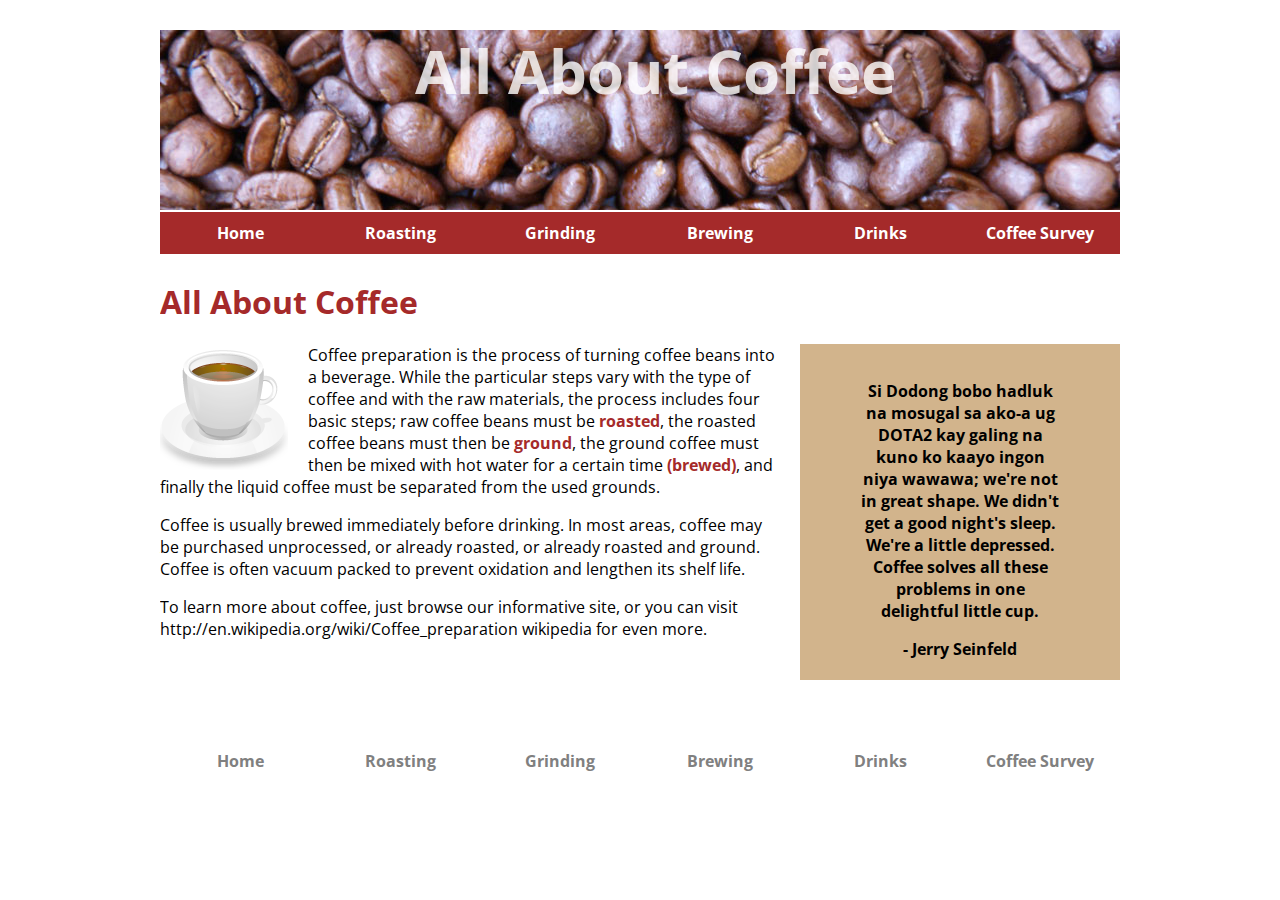
<file: index.html>
<!doctype html>
<html>
<head>
<meta charset="utf-8"/>
<title>All About Coffee</title>
<link href="https://fonts.googleapis.com/css?family=Open+Sans&display=swap" rel="stylesheet">
<link href="styles.css" rel="stylesheet" type="text/css"/>
</head>
<body>
<header>
<h1>All About Coffee</h1>
<nav>
<ul>
<li><a href="index.html">Home</a></li>
<li><a href="roasting.html">Roasting</a></li>
<li><a href="grinding.html">Grinding</a></li>
<li><a href="brewing.html">Brewing</a></li>
<li><a href="drinks.html">Drinks</a></li>
<li><a href="survey.html">Coffee Survey</a></li>
</ul>
</nav>
</header>
<h1>All About Coffee</h1>
<aside>
<blockquote>Si Dodong bobo hadluk na mosugal sa ako-a ug DOTA2 kay galing na kuno ko kaayo ingon niya wawawa; we're not in great shape. We didn't get a good night's sleep. We're a little depressed. Coffee solves all these problems in one delightful little cup.</blockquote>
- Jerry Seinfeld
</aside>
<section>
<img class="photo-left"src="images/coffee-cup.png" width="128" height="128" alt="a cup of coffee"/>
<p>Coffee preparation is the process of turning coffee beans into a beverage. While the particular steps vary with the type of coffee and with the raw materials, the process includes four basic steps; raw coffee beans must be <a href="roasting.html">roasted</a>, the roasted coffee beans must then be <a href="grinding.html">ground</a>, the ground coffee must then be mixed with hot water for a certain time <a href="brewing.html">(brewed)</a>, and finally the liquid coffee must be separated from the used grounds.</p>

<p>Coffee is usually brewed immediately before drinking. In most areas, coffee may be purchased unprocessed, or already roasted, or already roasted and ground. Coffee is often vacuum packed to prevent oxidation and lengthen its shelf life.</p>

<p>To learn more about coffee, just browse our informative site, or you can visit 
http://en.wikipedia.org/wiki/Coffee_preparation wikipedia for even more.</p>
</section>
<footer>
<nav>
<ul>
<li><a href="index.html">Home</a></li>
<li><a href="roasting.html">Roasting</a></li>
<li><a href="grinding.html">Grinding</a></li>
<li><a href="brewing.html">Brewing</a></li>
<li><a href="drinks.html">Drinks</a></li>
<li><a href="survey.html">Coffee Survey</a></li>
</ul>
</nav>
</footer>
</body>
</html>
</file>
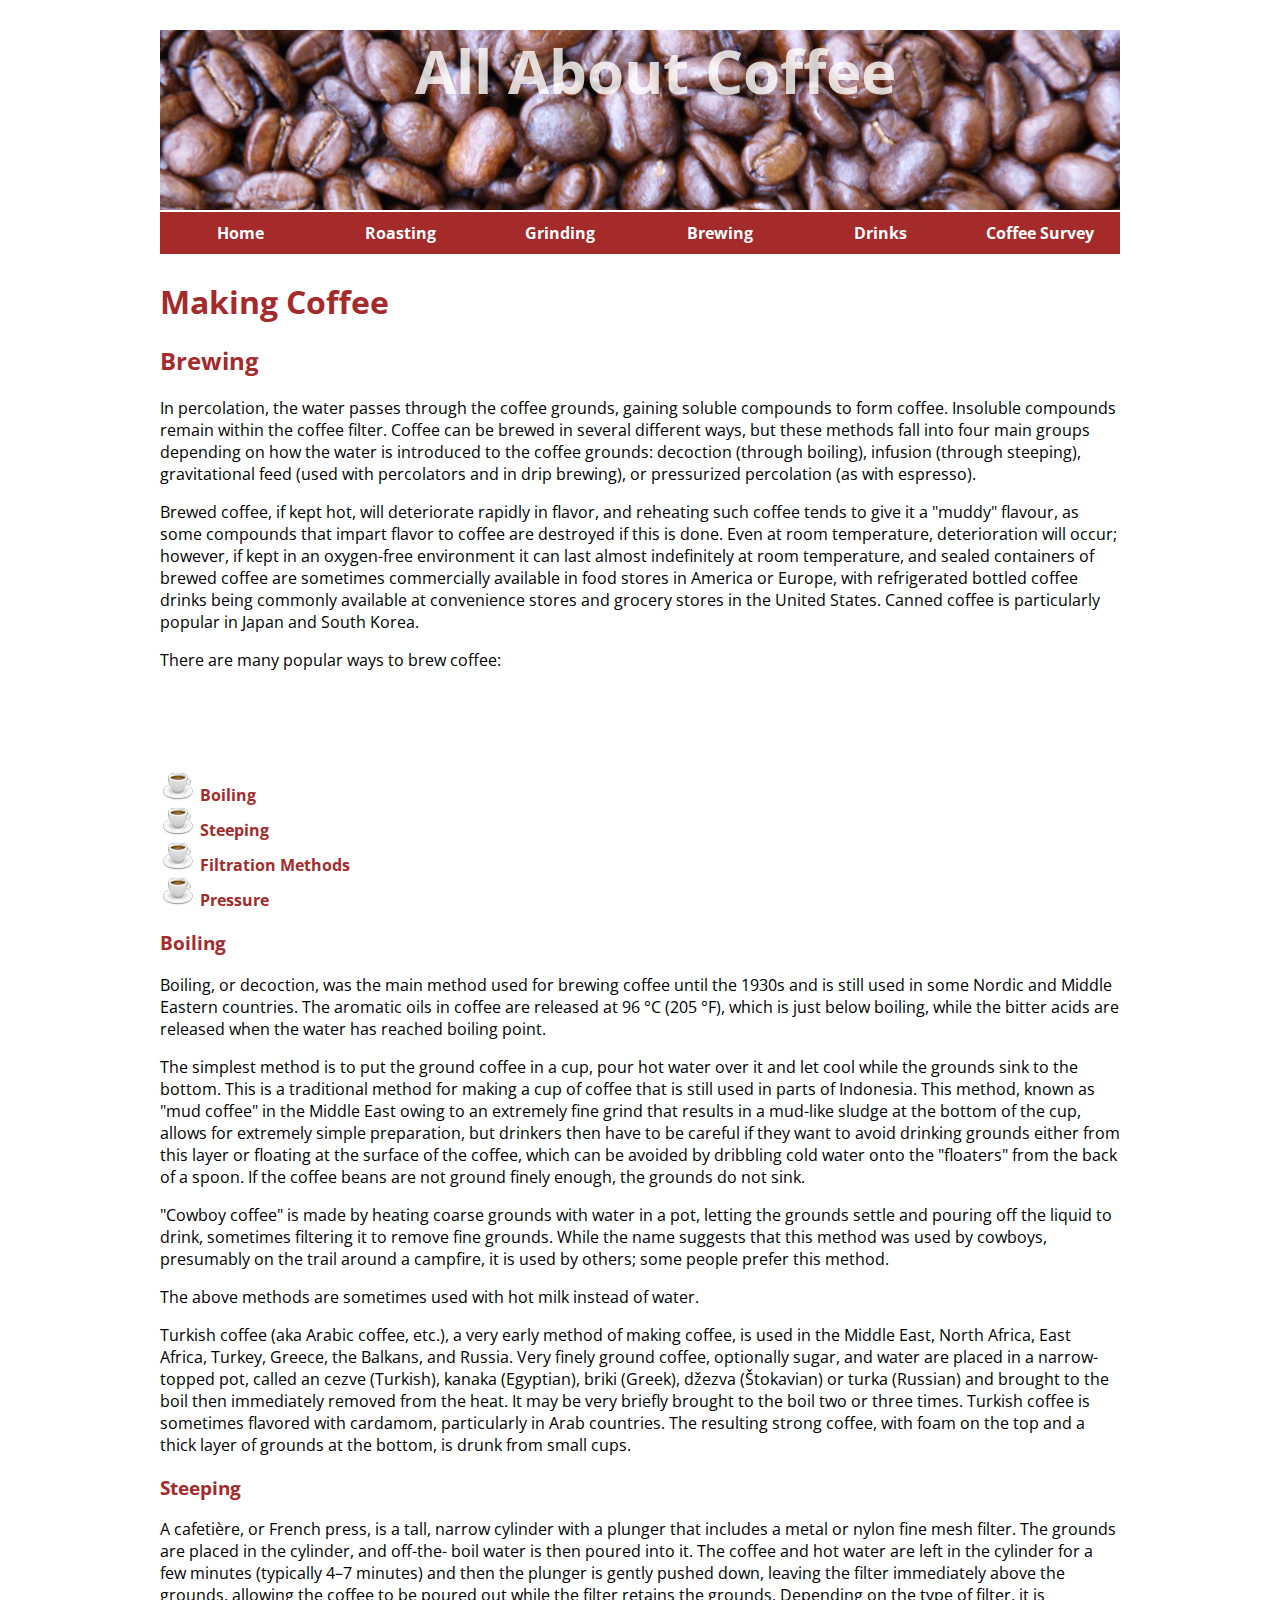
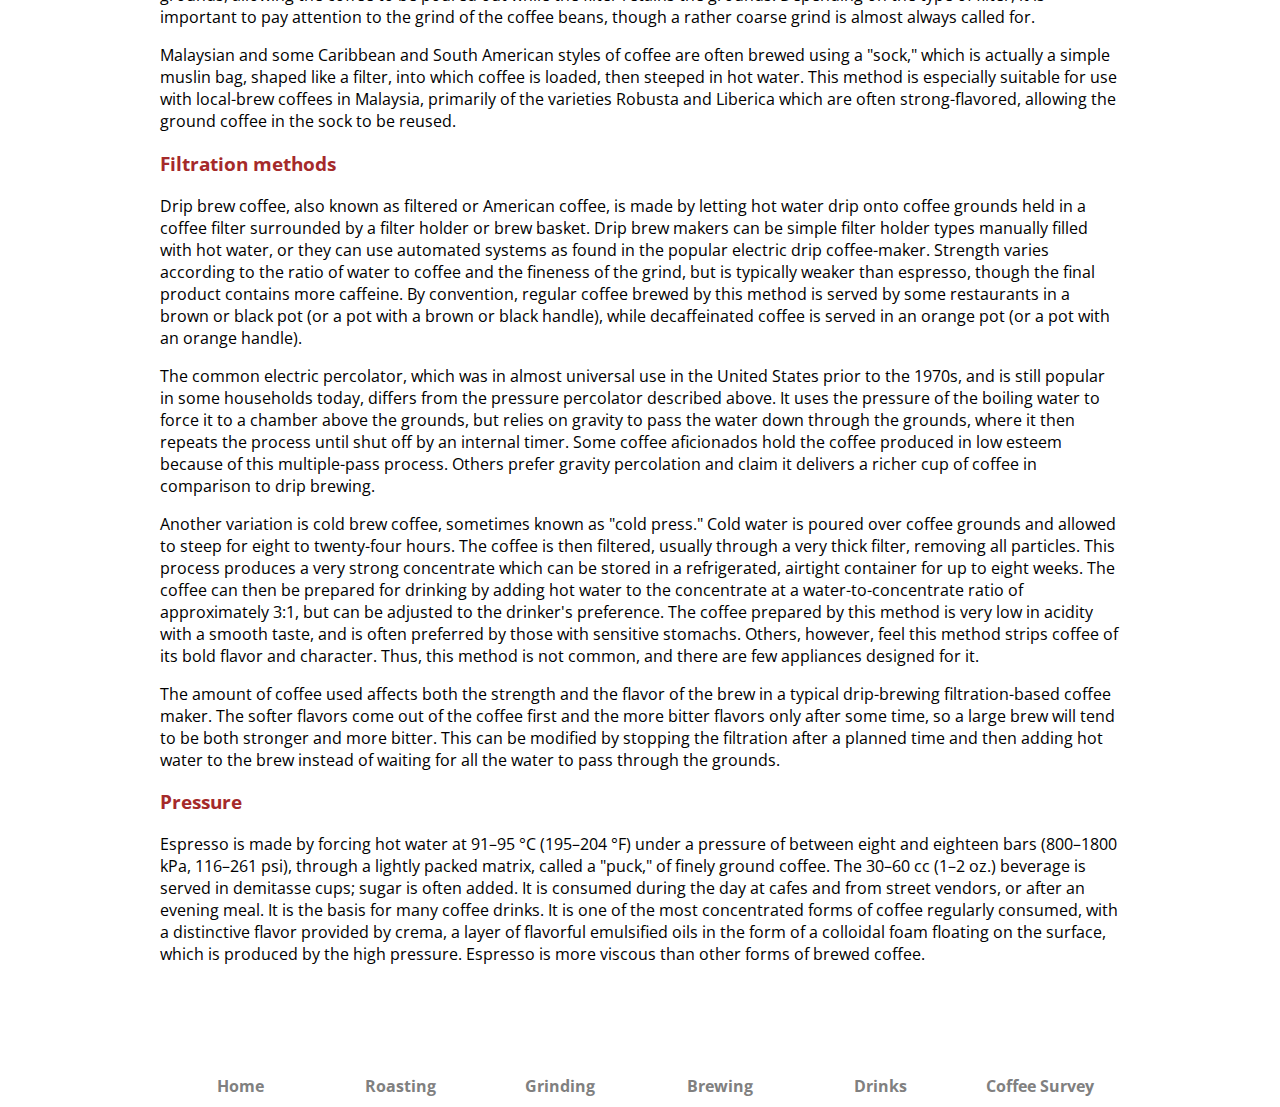
<file: brewing.html>
<!doctype html>
<html>
<head>
<meta charset="utf-8">
<title>Coffee Brewing</title>
<link href="https://fonts.googleapis.com/css?family=Open+Sans&display=swap" rel="stylesheet">
<link href="styles.css" rel="stylesheet" type="text/css"/>
</head>

<body>
<header>
<h1>All About Coffee</h1>
<nav>
<ul>
<li><a href="index.html">Home</a></li>
<li><a href="roasting.html">Roasting</a></li>
<li><a href="grinding.html">Grinding</a></li>
<li><a href="brewing.html">Brewing</a></li>
<li><a href="drinks.html">Drinks</a></li>
<li><a href="survey.html">Coffee Survey</a></li>
</ul>
</nav>
</header>
<h1>Making Coffee</h1>

<h2>Brewing</h2>

<p>In percolation, the water passes through the coffee grounds, gaining soluble compounds to form coffee. Insoluble compounds remain within the coffee filter.
Coffee can be brewed in several different ways, but these methods fall into four main groups depending on how the water is introduced to the coffee grounds: decoction (through boiling), infusion (through steeping), gravitational feed (used with percolators and in drip brewing), or pressurized percolation (as with espresso).</p>

<p>Brewed coffee, if kept hot, will deteriorate rapidly in flavor, and reheating such coffee tends to give it a "muddy" flavour, as some compounds that impart flavor to coffee are destroyed if this is done. Even at room temperature, deterioration will occur; however, if kept in an oxygen-free environment it can last almost indefinitely at room temperature, and sealed containers of brewed coffee are sometimes commercially available in food stores in America or Europe, with refrigerated bottled coffee drinks being commonly available at convenience stores and grocery stores in the United States. Canned coffee is particularly popular in Japan and South Korea.</p>

<p>There are many popular ways to brew coffee:
<ul>
<li><a href="#boiling">Boiling</a></li>
<li><a href="#steeping">Steeping</a></li>
<li><a href="#filtration">Filtration Methods</a></li>
<li><a href="#pressure">Pressure</a></li>
</ul>
</p> 
<section>
<h3 id="boiling">Boiling</h3>

<p>Boiling, or decoction, was the main method used for brewing coffee until the 1930s and is still used in some Nordic and Middle Eastern countries. The aromatic oils in coffee are released at 96 °C (205 °F), which is just below boiling, while the bitter acids are released when the water has reached boiling point.</p>

<p>The simplest method is to put the ground coffee in a cup, pour hot water over it and let cool while the grounds sink to the bottom. This is a traditional method for making a cup of coffee that is still used in parts of Indonesia. This method, known as "mud coffee" in the Middle East owing to an extremely fine grind that results in a mud-like sludge at the bottom of the cup, allows for extremely simple preparation, but drinkers then have to be careful if they want to avoid drinking grounds either from this layer or floating at the surface of the coffee, which can be avoided by dribbling cold water onto the "floaters" from the back of a spoon. If the coffee beans are not ground finely enough, the grounds do not sink.</p>

<p>"Cowboy coffee" is made by heating coarse grounds with water in a pot, letting the grounds settle and pouring off the liquid to drink, sometimes filtering it to remove fine grounds. While the name suggests that this method was used by cowboys, presumably on the trail around a campfire, it is used by others; some people prefer this method.</p>

<p>The above methods are sometimes used with hot milk instead of water.

<p>Turkish coffee (aka Arabic coffee, etc.), a very early method of making coffee, is used in the Middle East, North Africa, East Africa, Turkey, Greece, the Balkans, and Russia. Very finely ground coffee, optionally sugar, and water are placed in a narrow-topped pot, called an cezve (Turkish), kanaka (Egyptian), briki (Greek), džezva (Štokavian) or turka (Russian) and brought to the boil then immediately removed from the heat. It may be very briefly brought to the boil two or three times. Turkish coffee is sometimes flavored with cardamom, particularly in Arab countries. The resulting strong coffee, with foam on the top and a thick layer of grounds at the bottom, is drunk from small cups.</p>
</section>
<section>
<h3 h3 id="steeping">Steeping</h3>

<p>A cafetière, or French press, is a tall, narrow cylinder with a plunger that includes a metal or nylon fine mesh filter. The grounds are placed in the cylinder, and off-the- boil water is then poured into it. The coffee and hot water are left in the cylinder for a few minutes (typically 4–7 minutes) and then the plunger is gently pushed down, leaving the filter immediately above the grounds, allowing the coffee to be poured out while the filter retains the grounds. Depending on the type of filter, it is important to pay attention to the grind of the coffee beans, though a rather coarse grind is almost always called for.</p>

<p>Malaysian and some Caribbean and South American styles of coffee are often brewed using a "sock," which is actually a simple muslin bag, shaped like a filter, into which coffee is loaded, then steeped in hot water. This method is especially suitable for use with local-brew coffees in Malaysia, primarily of the varieties Robusta and Liberica which are often strong-flavored, allowing the ground coffee in the sock to be reused.
</section>
<section>
<h3 h3 id="filtration">Filtration methods</h3>

<p>Drip brew coffee, also known as filtered or American coffee, is made by letting hot water drip onto coffee grounds held in a coffee filter surrounded by a filter holder or brew basket. Drip brew makers can be simple filter holder types manually filled with hot water, or they can use automated systems as found in the popular electric drip coffee-maker. Strength varies according to the ratio of water to coffee and the fineness of the grind, but is typically weaker than espresso, though the final product contains more caffeine. By convention, regular coffee brewed by this method is served by some restaurants in a brown or black pot (or a pot with a brown or black handle), while decaffeinated coffee is served in an orange pot (or a pot with an orange handle).</p>

<p>The common electric percolator, which was in almost universal use in the United States prior to the 1970s, and is still popular in some households today, differs from the pressure percolator described above. It uses the pressure of the boiling water to force it to a chamber above the grounds, but relies on gravity to pass the water down through the grounds, where it then repeats the process until shut off by an internal timer. Some coffee aficionados hold the coffee produced in low esteem because of this multiple-pass process. Others prefer gravity percolation and claim it delivers a richer cup of coffee in comparison to drip brewing.

<p>Another variation is cold brew coffee, sometimes known as "cold press." Cold water is poured over coffee grounds and allowed to steep for eight to twenty-four hours. The coffee is then filtered, usually through a very thick filter, removing all particles. This process produces a very strong concentrate which can be stored in a refrigerated, airtight container for up to eight weeks. The coffee can then be prepared for drinking by adding hot water to the concentrate at a water-to-concentrate ratio of approximately 3:1, but can be adjusted to the drinker's preference. The coffee prepared by this method is very low in acidity with a smooth taste, and is often preferred by those with sensitive stomachs. Others, however, feel this method strips coffee of its bold flavor and character. Thus, this method is not common, and there are few appliances designed for it.</p>

<p>The amount of coffee used affects both the strength and the flavor of the brew in a typical drip-brewing filtration-based coffee maker. The softer flavors come out of the coffee first and the more bitter flavors only after some time, so a large brew will tend to be both stronger and more bitter. This can be modified by stopping the filtration after a planned time and then adding hot water to the brew instead of waiting for all the water to pass through the grounds.</p>
</section>
<section>
<h3 h3 id="pressure">Pressure</h3>

Espresso is made by forcing hot water at 91–95 °C (195–204 °F) under a pressure of between eight and eighteen bars (800–1800 kPa, 116–261 psi), through a lightly packed matrix, called a "puck," of finely ground coffee. The 30–60 cc (1–2 oz.) beverage is served in demitasse cups; sugar is often added. It is consumed during the day at cafes and from street vendors, or after an evening meal. It is the basis for many coffee drinks. It is one of the most concentrated forms of coffee regularly consumed, with a distinctive flavor provided by crema, a layer of flavorful emulsified oils in the form of a colloidal foam floating on the surface, which is produced by the high pressure. Espresso is more viscous than other forms of brewed coffee.</p>
</section>
<footer>
<nav>
<ul>
<li><a href="index.html">Home</a></li>
<li><a href="roasting.html">Roasting</a></li>
<li><a href="grinding.html">Grinding</a></li>
<li><a href="brewing.html">Brewing</a></li>
<li><a href="drinks.html">Drinks</a></li>
<li><a href="survey.html">Coffee Survey</a></li>
</ul>
</nav>
</footer>
</body>
</html>
</file>
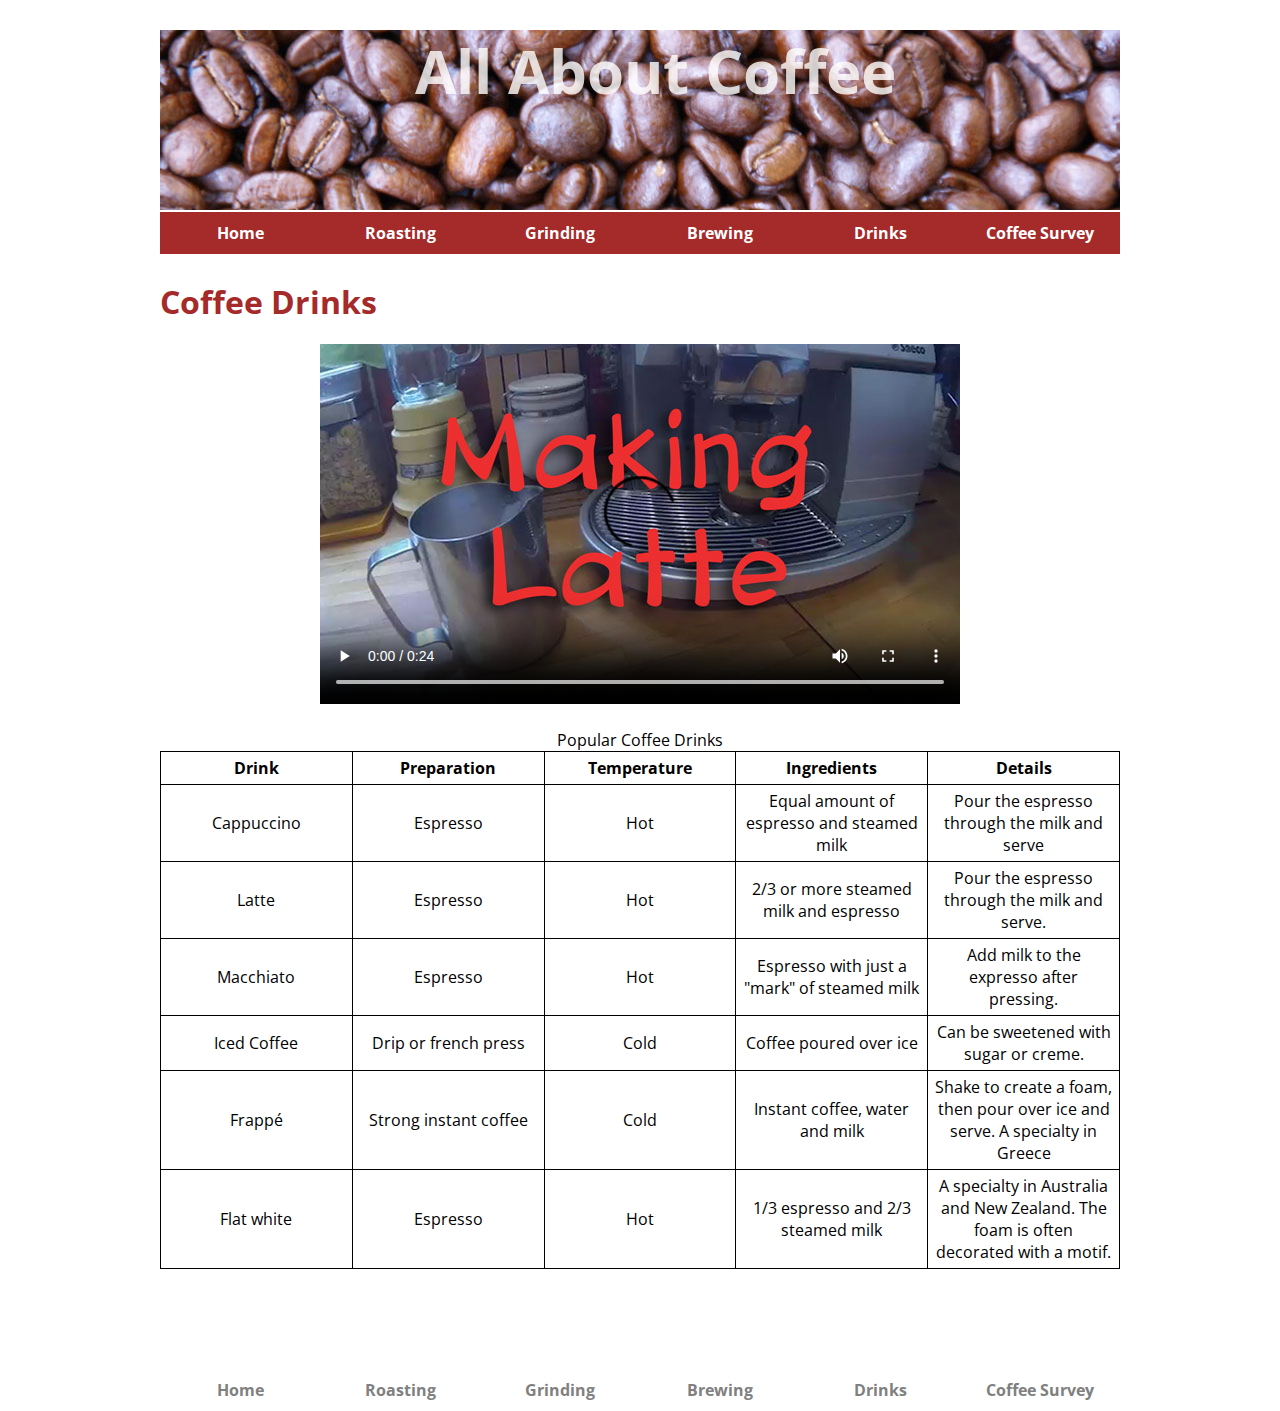
<file: drinks.html>
<!doctype html>
<html>
<head>
<meta charset="utf-8">
<title>Coffee Drinks</title>
<link href="https://fonts.googleapis.com/css?family=Open+Sans&display=swap" rel="stylesheet">
<link href="styles.css" rel="stylesheet" type="text/css"/>
</head>

<body>
<header>
<h1>All About Coffee</h1>
<nav>
<ul>
<li><a href="index.html">Home</a></li>
<li><a href="roasting.html">Roasting</a></li>
<li><a href="grinding.html">Grinding</a></li>
<li><a href="brewing.html">Brewing</a></li>
<li><a href="drinks.html">Drinks</a></li>
<li><a href="survey.html">Coffee Survey</a></li>
</ul>
</nav>
</header>
<h1>Coffee Drinks</h1>
<video width="640"height="360"controls poster="media/latte-poster.JPG">
<source src="media/latte-pour.mp4"type="video/mp4"/>
<source src="media/latte-pour.webmmhd.webm"type="video/webm"/>
<source src="media/latte-pour.oggtheora.ogv"type="video/ogv"/>
Your browser does not support video playback
</video>
<table>
<caption>Popular Coffee Drinks</caption>
<tr>
<th>Drink</th>
<th>Preparation</th>
<th>Temperature</th>
<th>Ingredients</th>
<th>Details</th>
</tr>
<tr>
<td>Cappuccino</td>
<td>Espresso</td>
<td>Hot</td>
<td>Equal amount of espresso and steamed milk</td>
<td>Pour the espresso through the milk and serve</td>
</tr>
<tr>
<td>Latte</td>
<td>Espresso</td>
<td>Hot</td>
<td>2/3 or more steamed milk and espresso</td>
<td>Pour the espresso through the milk and serve.</td>
</tr>
<tr>
<td>Macchiato</td>
<td>Espresso</td>
<td>Hot</td>
<td>Espresso with just a "mark" of steamed milk</td>
<td>Add milk to the expresso after pressing.</td>
</tr>
<tr>
<td>Iced Coffee</td>
<td>Drip or french press</td>
<td>Cold</td>
<td>Coffee poured over ice</td>
<td>Can be sweetened with sugar or creme.</td>
</tr>
<tr>
<td>Frappé</td>
<td>Strong instant coffee</td>
<td>Cold</td>
<td>Instant coffee, water and milk</td> 
<td>Shake to create a foam, then pour over ice and serve. A specialty in Greece</td>
</tr>
<tr>
<td>Flat white</td>
<td>Espresso</td>
<td>Hot</td>
<td>1/3 espresso and 2/3 steamed milk</td>
<td>A specialty in Australia and New Zealand. The foam is often decorated with a motif.</td>
</tr>
</table>
<footer>
<nav>
<ul>
<li><a href="index.html">Home</a></li>
<li><a href="roasting.html">Roasting</a></li>
<li><a href="grinding.html">Grinding</a></li>
<li><a href="brewing.html">Brewing</a></li>
<li><a href="drinks.html">Drinks</a></li>
<li><a href="survey.html">Coffee Survey</a></li>
</ul>
</nav>
</footer>
</body>
</html>
</file>
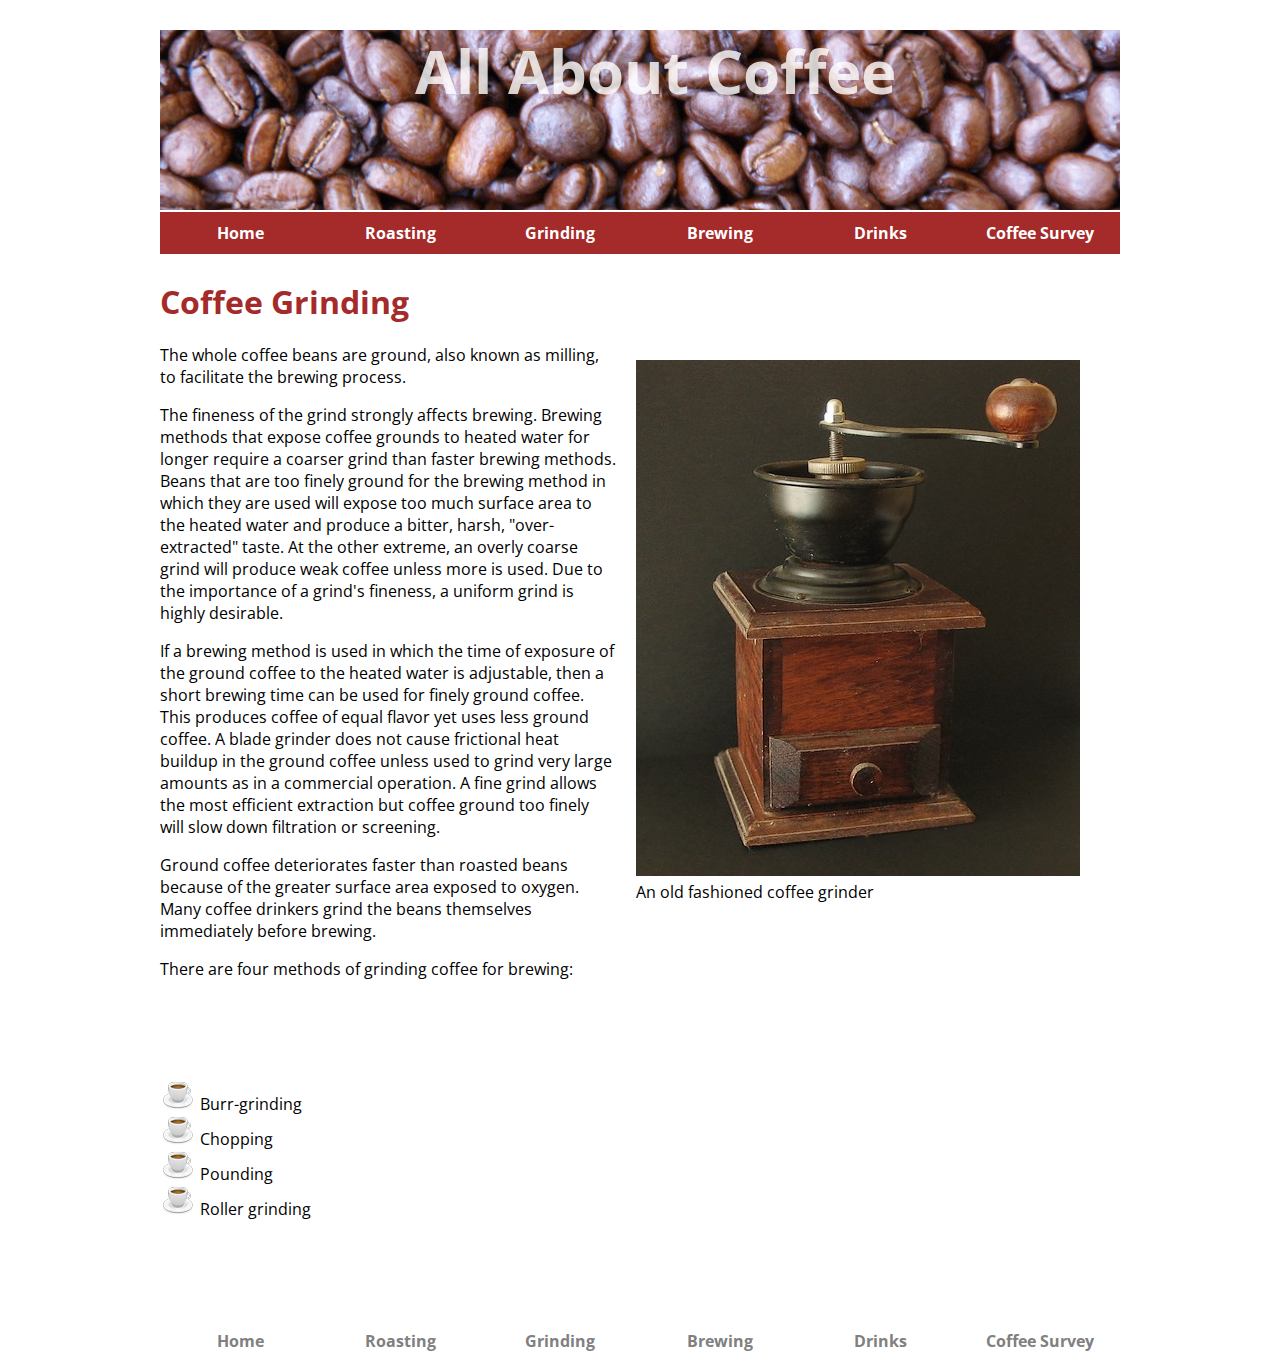
<file: grinding.html>
<!doctype html>
<html>
<head>
<meta charset="utf-8">
<title>Coffee Grinding</title>
<link href="https://fonts.googleapis.com/css?family=Open+Sans&display=swap" rel="stylesheet">
<link href="styles.css" rel="stylesheet" type="text/css"/>
</head>

<body>
<header>
<h1>All About Coffee</h1>
<nav>
<ul>
<li><a href="index.html">Home</a></li>
<li><a href="roasting.html">Roasting</a></li>
<li><a href="grinding.html">Grinding</a></li>
<li><a href="brewing.html">Brewing</a></li>
<li><a href="drinks.html">Drinks</a></li>
<li><a href="survey.html">Coffee Survey</a></li>
</ul>
</nav>
</header>
<h1>Coffee Grinding</h1>
<figure class="photo-right">
<img src="images/coffee-grinder.jpg" width="444" height="516"/>
<figcaption>An old fashioned coffee grinder</figcaption>
</figure>
<p>The whole coffee beans are ground, also known as milling, to facilitate the brewing process.</p>

<p>The fineness of the grind strongly affects brewing. Brewing methods that expose coffee grounds to heated water for longer require a coarser grind than faster brewing methods. Beans that are too finely ground for the brewing method in which they are used will expose too much surface area to the heated water and produce a bitter, harsh, "over-extracted" taste. At the other extreme, an overly coarse grind will produce weak coffee unless more is used. Due to the importance of a grind's fineness, a uniform grind is highly desirable.</p>

<p>If a brewing method is used in which the time of exposure of the ground coffee to the heated water is adjustable, then a short brewing time can be used for finely ground coffee. This produces coffee of equal flavor yet uses less ground coffee. A blade grinder does not cause frictional heat buildup in the ground coffee unless used to grind very large amounts as in a commercial operation. A fine grind allows the most efficient extraction but coffee ground too finely will slow down filtration or screening.</p>

<p>Ground coffee deteriorates faster than roasted beans because of the greater surface area exposed to oxygen. Many coffee drinkers grind the beans themselves immediately before brewing.</p>

<p>There are four methods of grinding coffee for brewing:
<ul>
<li>Burr-grinding</li>
<li>Chopping</li>
<li>Pounding</li>
<li>Roller grinding</li>
</ul>
</p> 
<footer>
<nav>
<ul>
<li><a href="index.html">Home</a></li>
<li><a href="roasting.html">Roasting</a></li>
<li><a href="grinding.html">Grinding</a></li>
<li><a href="brewing.html">Brewing</a></li>
<li><a href="drinks.html">Drinks</a></li>
<li><a href="survey.html">Coffee Survey</a></li>
</ul>
</nav>
</footer>
</body>
</html>
</file>
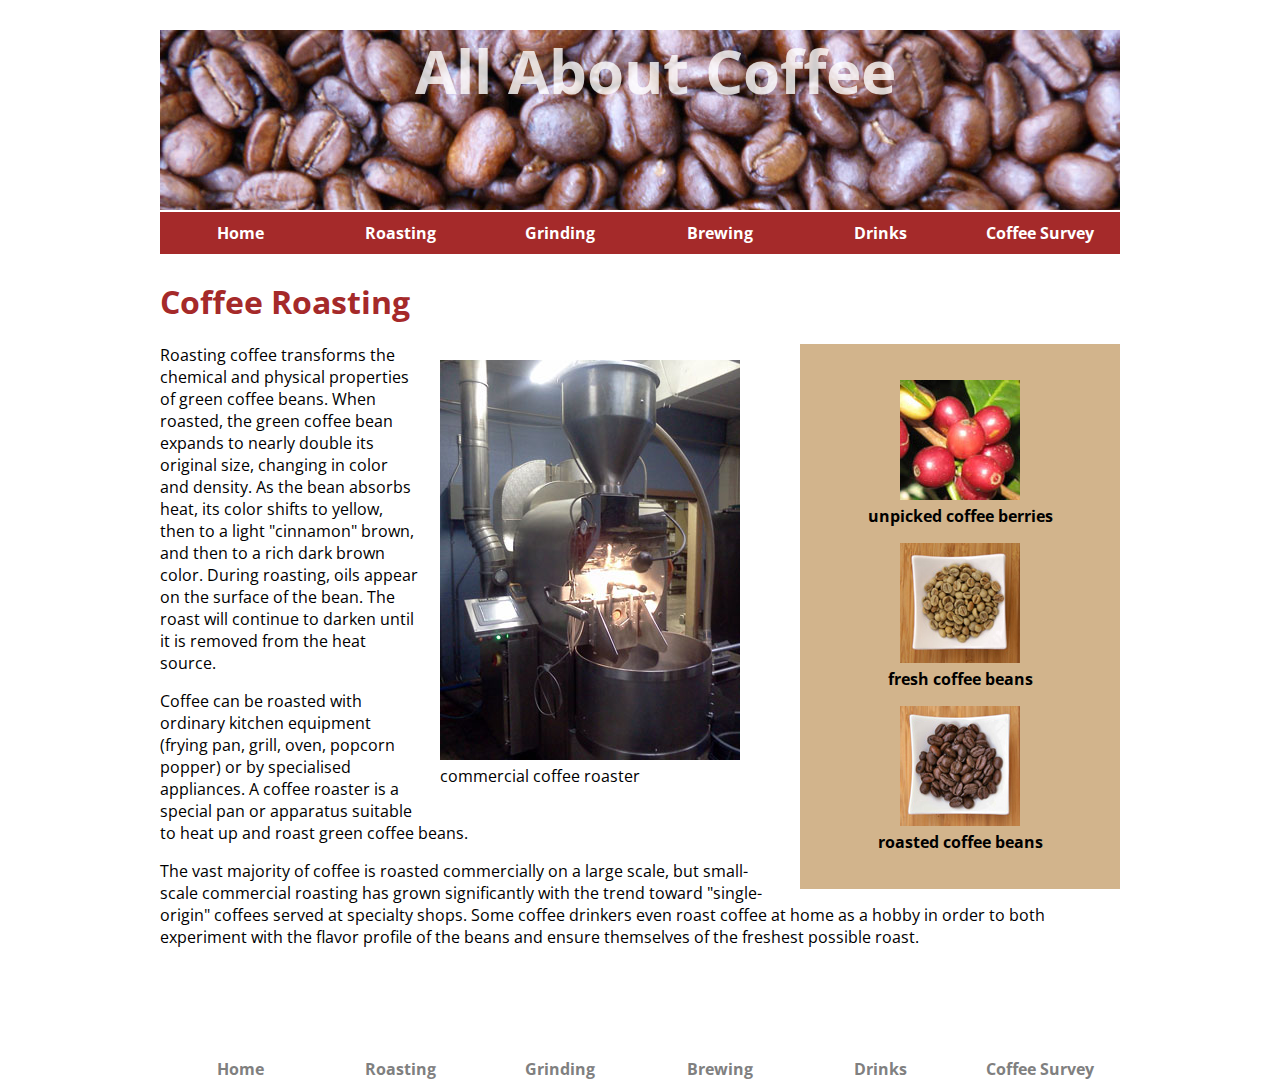
<file: roasting.html>
<!doctype html>
<html>
<head>
<meta charset="utf-8">
<title>Coffee Roasting</title>
<link href="https://fonts.googleapis.com/css?family=Open+Sans&display=swap" rel="stylesheet">
<link href="styles.css" rel="stylesheet" type="text/css"/>
</head>

<body>
<header>
<h1>All About Coffee</h1>
<nav>
<ul>
<li><a href="index.html">Home</a></li>
<li><a href="roasting.html">Roasting</a></li>
<li><a href="grinding.html">Grinding</a></li>
<li><a href="brewing.html">Brewing</a></li>
<li><a href="drinks.html">Drinks</a></li>
<li><a href="survey.html">Coffee Survey</a></li>
</ul>
</nav>
</header>

<h1>Coffee Roasting</h1>
<aside>
	<figure>
	<img src="images/coffee-berries.jpg" width="120" height="120" alt="unpicked coffee berries"/>
	<figcaption>unpicked coffee berries</figcaption>
	</figure>
	<figure>
	<img src="images/fresh-beans.jpg" width="120" height="120" alt="fresh coffee beans"/>
	<figcaption>fresh coffee beans</figcaption>
	</figure>
	<figure>
	<img src="images/roasted-beans.jpg" width="120" height="120" alt="roasted coffee beans"/>
	<figcaption>roasted coffee beans<figcaption>
	</figure>
</aside>
<section>
	<figure class="photo-right">
	<img src="images/commercial-roaster.jpg" width="300" height="400" alt="commercial coffee roaster"/>
	<figcaption>commercial coffee roaster</figcaption>
	</figure>

<p>Roasting coffee transforms the chemical and physical properties of green coffee beans. When roasted, the green coffee bean expands to nearly double its original size, changing in color and density. As the bean absorbs heat, its color shifts to yellow, then to a light "cinnamon" brown, and then to a rich dark brown color. During roasting, oils appear on the surface of the bean. The roast will continue to darken until it is removed from the heat source.</p>

<p>Coffee can be roasted with ordinary kitchen equipment (frying pan, grill, oven, popcorn popper) or by specialised appliances. A coffee roaster is a special pan or apparatus suitable to heat up and roast green coffee beans.</p>

<p>The vast majority of coffee is roasted commercially on a large scale, but small-scale commercial roasting has grown significantly with the trend toward "single-origin" coffees served at specialty shops. Some coffee drinkers even roast coffee at home as a hobby in order to both experiment with the flavor profile of the beans and ensure themselves of the freshest possible roast.</p>
</section>
<footer>
<nav>
<ul>
<li><a href="index.html">Home</a></li>
<li><a href="roasting.html">Roasting</a></li>
<li><a href="grinding.html">Grinding</a></li>
<li><a href="brewing.html">Brewing</a></li>
<li><a href="drinks.html">Drinks</a></li>
<li><a href="survey.html">Coffee Survey</a></li>
</ul>
</nav>
</footer>
<body>
</html>
</file>
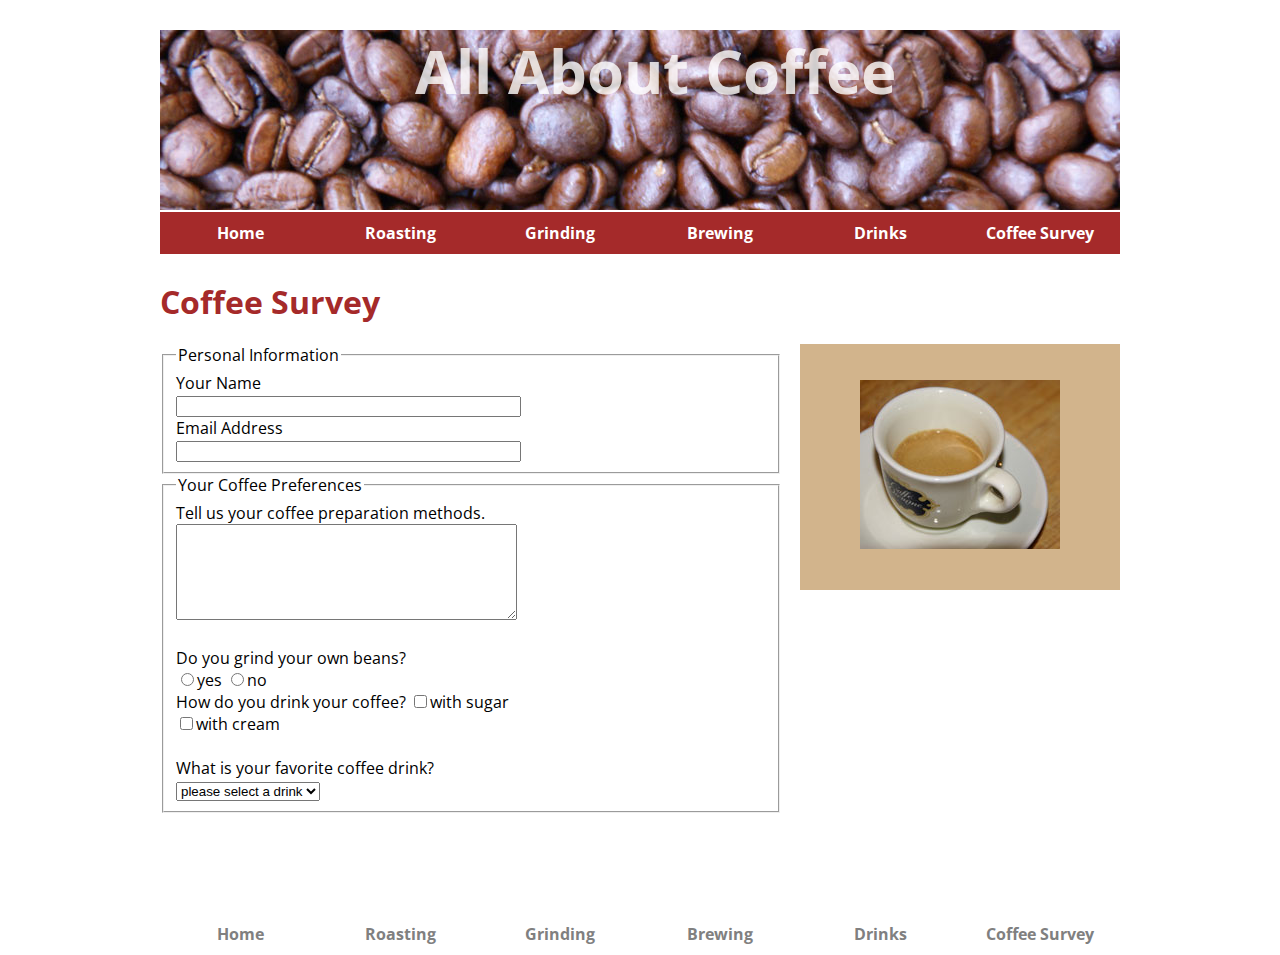
<file: survey.html>
<!doctype html>
<html>
<head>
<meta charset="utf-8">
<title>Coffee Survey</title>
<link href="https://fonts.googleapis.com/css?family=Open+Sans&display=swap" rel="stylesheet">
<link href="styles.css" rel="stylesheet" type="text/css"/>
</head>

<body>
<header>
<h1>All About Coffee</h1>
<nav>
<ul>
<li><a href="index.html">Home</a></li>
<li><a href="roasting.html">Roasting</a></li>
<li><a href="grinding.html">Grinding</a></li>
<li><a href="brewing.html">Brewing</a></li>
<li><a href="drinks.html">Drinks</a></li>
<li><a href="survey.html">Coffee Survey</a></li>
</ul>
</nav>
</header>
<h1>Coffee Survey</h1>
<aside>
<figure>
<img src="images/espresso.jpg"alt="a cup of espresso"/>
</figure>
</aside>
<form action="coffee-survey.php"method="post">
<fieldset>
<legend>Personal Information</legend>
Your Name<br/>
<input type="text"name="name"required size="40"/>
<br/>
Email Address<br/>
<input type="email"name="email"required olaceholder="enter a valid email address"size="40"/>
<br/>
</fieldset>
<fieldset>
<legend>Your Coffee Preferences</legend>
Tell us your coffee preparation methods.<br/>
<textarea name="preparation"cols="40"rows="6"></textarea>
<br/><br/>
Do you grind your own beans?<br/>
<input type="radio"name="grind"value="yes"/>yes
<input type="radio"name="grind"value="no"/>no
<br/>
How do you drink your coffee?
<input type="checkbox"name="drink"value="sugar"/>with sugar<br/>
<input type="checkbox"name="drink"value="cream"/>with cream<br/>
<br/>
What is your favorite coffee drink?<br/>
<select name="favorite">
<option value="">please select a drink</option>
<option value="drip">drip coffee</option>
<option value="french">french press</option>
<option value="espresso">espresso</option>
<<option value="latte">latte</option>
<option value="flavored">flavored</option>
</select>
</fieldset>
</form>
<footer>
<nav>
<ul>
<li><a href="index.html">Home</a></li>
<li><a href="roasting.html">Roasting</a></li>
<li><a href="grinding.html">Grinding</a></li>
<li><a href="brewing.html">Brewing</a></li>
<li><a href="drinks.html">Drinks</a></li>
<li><a href="survey.html">Coffee Survey</a></li>
</ul>
</nav>
</footer>
</body>
</html>
</file>
<file: styles.css>
body{
	font-family:'Open Sans',sans-serif;
	margin:0 auto;
	width:960px;
}
h1,h2,h3{
color:brown;
}
ul{
list-style-image:url("images/tiny-coffee-cup.gif");
margin-top: 100px;	
}
a:link,a:visited{
	text-decoration:none;
	color:brown;
	font-weight:bold;
}
a:hover{
	color:black;
}
nav ul{
	list-style-type:none;
	padding:0;
}
nav li{
	display:inline;
	float:left;
	
}
nav a:link,nav a:visited{
	background-color:brown;
	color:white;
	display:block;
	width:160px;
	text-align:center;
	padding:10px 0;
}
nav a:hover{
	background-color:black;
}
aside{
	width:280px;
	float:right;
	background-color:tan;
	text-align:center;
	font-weight:bold;
	padding:20px;
	margin-left:20px;
}
.photo-left{
	float:left;
	margin-right:20px;
}
.photo-right{
	float:right;
	margin-left:20px;
}

/*****About the image header****/

header{
	background-image:url("images/coffee-beans.jpg");
	height:180px;
	margin-bottom:70px;
}
header h1{
	color:rgba(256,256,256,.8);
	margin-left:30px;
	margin-top:30px;
	font-size:60px;
	text-align: center;
	
}

footer{
	margin:40px 0;
}
footer nav a:link,footer nav a:visited{
	color:gray;
	text-decoration:none;
	display:block;
	width:160px;
	text-align:center;
	background-color:white;
}
footer nav a:hover{
	color:black;
}

/***About Coffee Drinks Table Stracture******/

td,th{
border:1px solid black;
width:20%;
text-align:center;
padding:5px;	
}
table{
	border-collapse:collapse;
}

/****About Coffee Drinks Tab Video***/
video{
	margin-bottom:20px;
	margin-left:160px;
}
</file>
